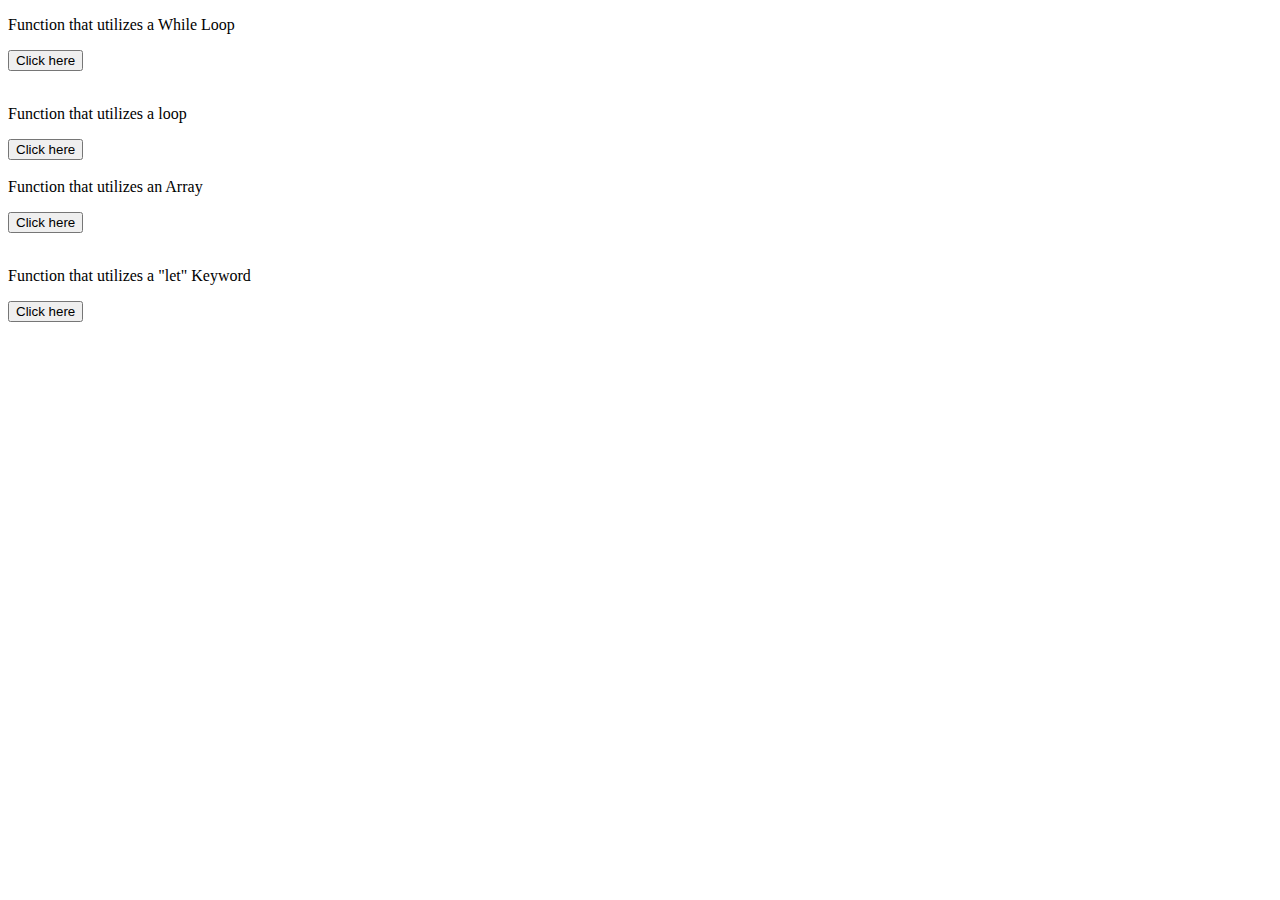
<file: Basic JavaScript Projects/Project10_loops_arrays/index.html>
<!DOCTYPE html>
<html lang="en">
    <head>
        <title>Project 10 Assignment</title>
        <meta charset="UTF-8">
        <script src="./JS/main.js" defer></script> 
    </head>
    <body>
        <div>
            <div>
                <p>Function that utilizes a While Loop </p>
                <p id="Counting_to_Ten"></p>
                <button onclick="count_To_Ten()">Click here</button>
            </div>
        </div>
        <br>

        <div>
            <div>
                <p>Function that utilizes a loop</p>
                <p id="List_of_Instruments"></p>
                <button onclick="for_Loop()">Click here</button>
            </div>
        </div>
        <br>

        <div>
            <div>
                <div>Function that utilizes an Array</div>
                <p id="Cat"></p>
                <button onclick="cat_pics()">Click here</button>
            </div>
        </div>
        <br>

        <div>
            <div>
                <p>Function that utilizes a "let" Keyword</p>
                <p id="demo"></p>
                <button onclick="myfunction()">Click here</button>
            </div>
        </div>
        <br>

  
    </body>
</html>
</file>
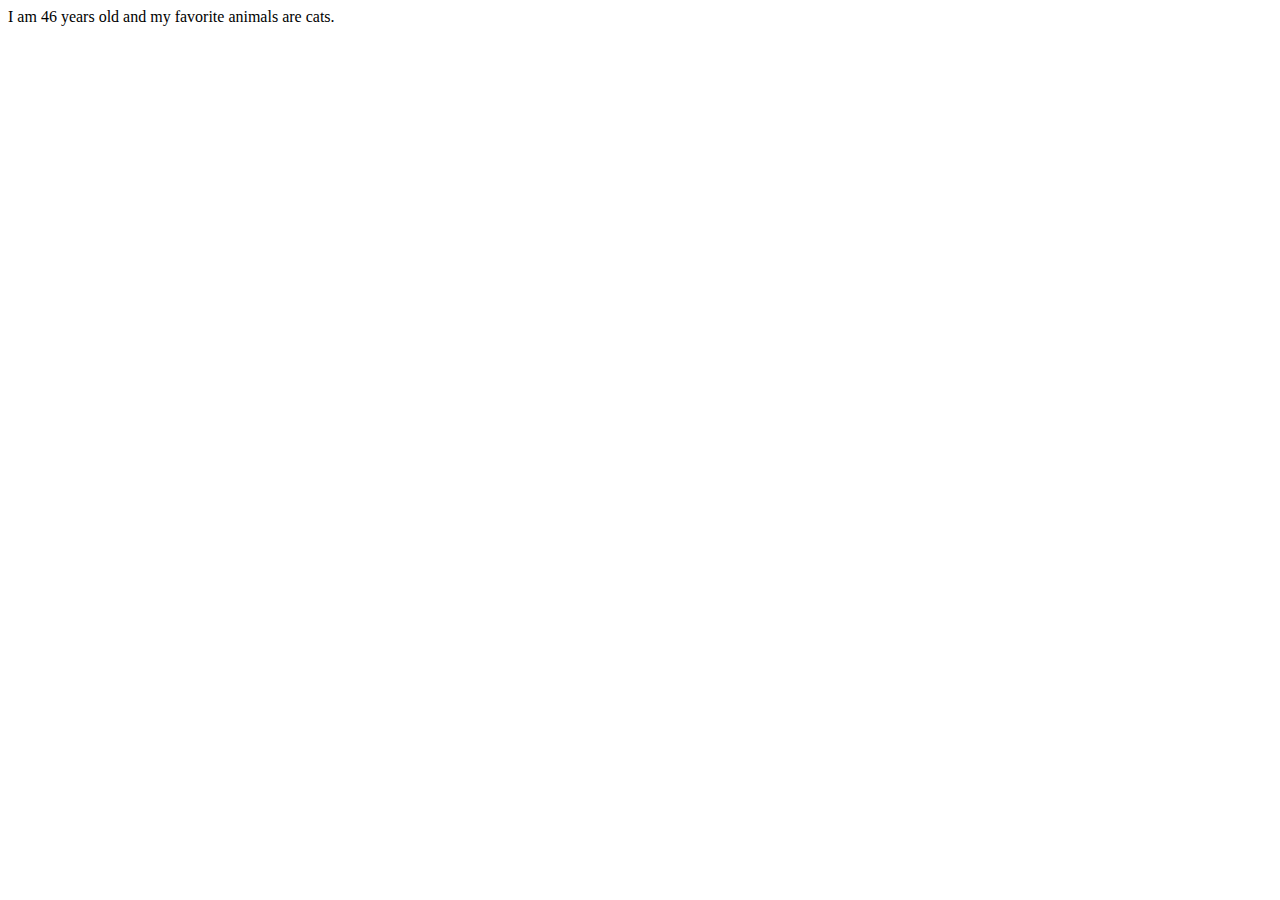
<file: Basic JavaScript Projects/Project1_expressions_alert/index.html>
<!DOCTYPE html>
<html lang="en">
    <head>
        <title>JS window.alert() / document.write() Example</title>
        <meta charset="utf-8">
        <script src="./JS/main.js"></script>
    
    </head>
    <body>
    </body>
</html>
</file>
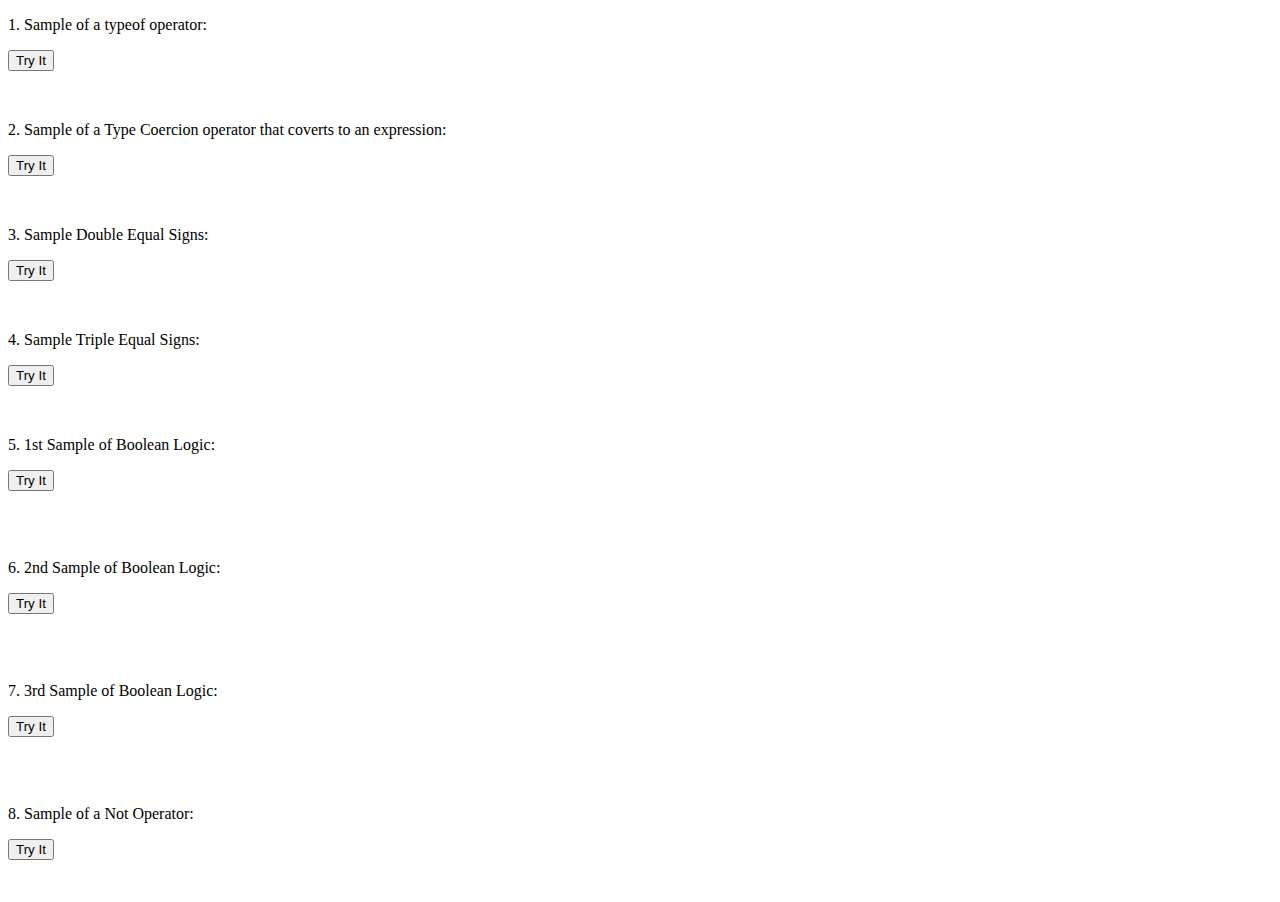
<file: Basic JavaScript Projects/Project5_comparisons_type_coercion/index.html>
<!DOCTYPE html>
<html lang="en">
    <head>
        <title>PROJECT5 COMPARISONS TYPE COERCION SUBMISSION ASSIGNMENT
        </title>
        <meta charset="utf-8">
        <script src="./JS/main.js"></script>
    </head>
    <body>
    <!-------Typeof operator Sample------> 
    <section>
        <div>
            <div>
                <p>1. Sample of a typeof operator:</p>
                <button onclick="typeof_Function()">Try It</button>
                <p id="One"></p>
            </div>
        </div><br>
    </section>
<!-------End Typeof operator Sample------>

<!-------Expression Sample------> 
    <section>
        <div>
            <div>
                <p>2. Sample of a Type Coercion operator that coverts to an expression:</p>
                <button onclick="function_Expression()">Try It</button>
                <p id="Two"></p>
            </div>
        </div><br>
    </section>
<!-------End Expression Sample------>

<!-------Double Equal Signs------>  
    <section>
        <div>
            <div>
                <p>3. Sample Double Equal Signs:</p>
                <button onclick="doubleeq_Function()">Try It</button>
                <p id="Three"></p>
            </div>
        </div><br>
    </section>
<!-------End Double Equal Signs------>

<!-------Triple Equal Signs------>  
    <section>
        <div>
            <div>
                <p>4. Sample Triple Equal Signs:</p>
                <button onclick="tripleeq_Function()">Try It</button>
                <p id="Four"></p>
            </div>
        </div><br>
    </section>
<!-------End Triple Equal Signs------>

<!-------Boolean Logic------>  
    <section>
        <div>
            <div>
                <p>5. 1st Sample of Boolean Logic:</p>
                <button onclick="boolean_Function()">Try It</button>
                <p id="Five"></p>
            </div>
        </div><br>
    </section>
    <br>
    <section>
        <div>
            <div>
                <p>6. 2nd Sample of Boolean Logic:</p>
                <button onclick="boolean2_Function()">Try It</button>
                <p id="Six"></p>
            </div>
        </div><br>
    </section>
    <br>
    <section>
        <div>
            <div>
                <p>7. 3rd Sample of Boolean Logic:</p>
                <button onclick="boolean3_Function()">Try It</button>
                <p id="Seven"></p>
            </div>
        </div><br>
    </section>
    <br>
<!-------Boolean Logic------>

<!-------Not Operator------>  
    <section>
        <div>
            <div>
                <p>8. Sample of a Not Operator:</p>
                <button onclick="not_Function()">Try It</button>
                <p id="Eight"></p>
            </div>
        </div><br>
    </section>
<!-------End Not Operator------>

    </body>
</html>
</file>
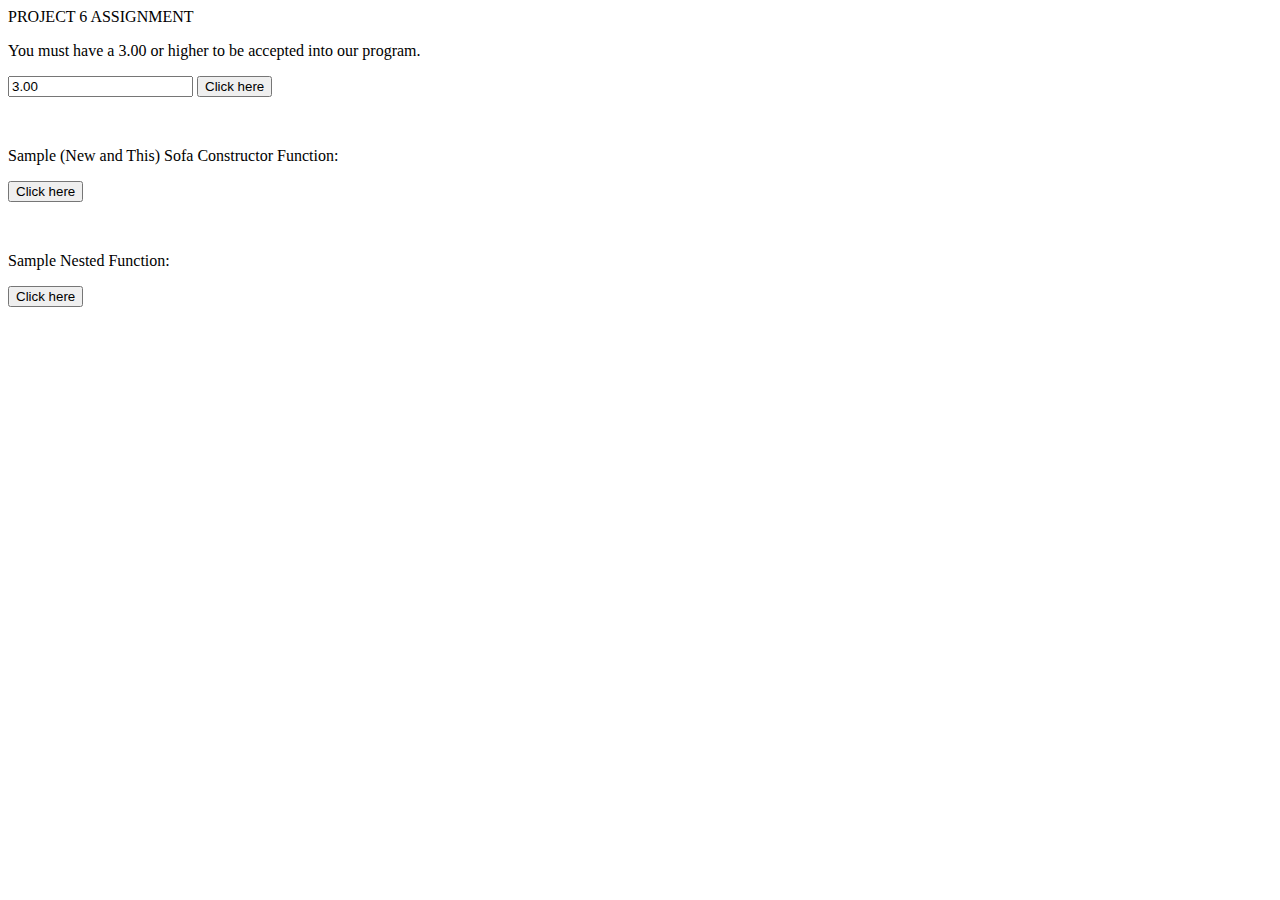
<file: Basic JavaScript Projects/Project6_ternary__operators_constructors/index.html>
<!DOCTYPE html>
<html lang="en">
    <head>
        <title>PROJECT 6 TERNARY OPERATORS CONSTRUCTORS ASSIGNMENT</title>
        <meta charset="utf-8">
        <script src="./JS/main.js"></script>
    </head>
    <body>
        <header>PROJECT 6 ASSIGNMENT</header>
<!---------A Sample ternary operation------->       
        <div>
            <div>
                <p>You must have a 3.00 or higher to be accepted into our program.</p>
                <input id="Grades" value="3.00"/>
                <button onclick="Grading_Function()">Click here</button>
                <p id="Pass"></p> 
            </div>
        </div><br> 
<!---------END Sample ternary operation------->
 
<!---------A Sample Constructor Function-------> 
        <div>
            <div>
                <p>Sample (New and This) Sofa Constructor Function:</p>
                <button onclick="myFunction()">Click here</button>
                <p id="Keywords_and_Constructors"></p>
            </div>
        </div><br> 
<!---------END Sample Constructor Function-------> 

<!--------- Sample Nested Function-------->
        <div>
            <div>
                <p>Sample Nested Function:</p>
                <button onclick="count_Function()">Click here</button>
                <p id="Counting"></p>
            </div>
        </div><br>
<!---------END Sample Nested Function-------->
    </body>    
</html>
</file>
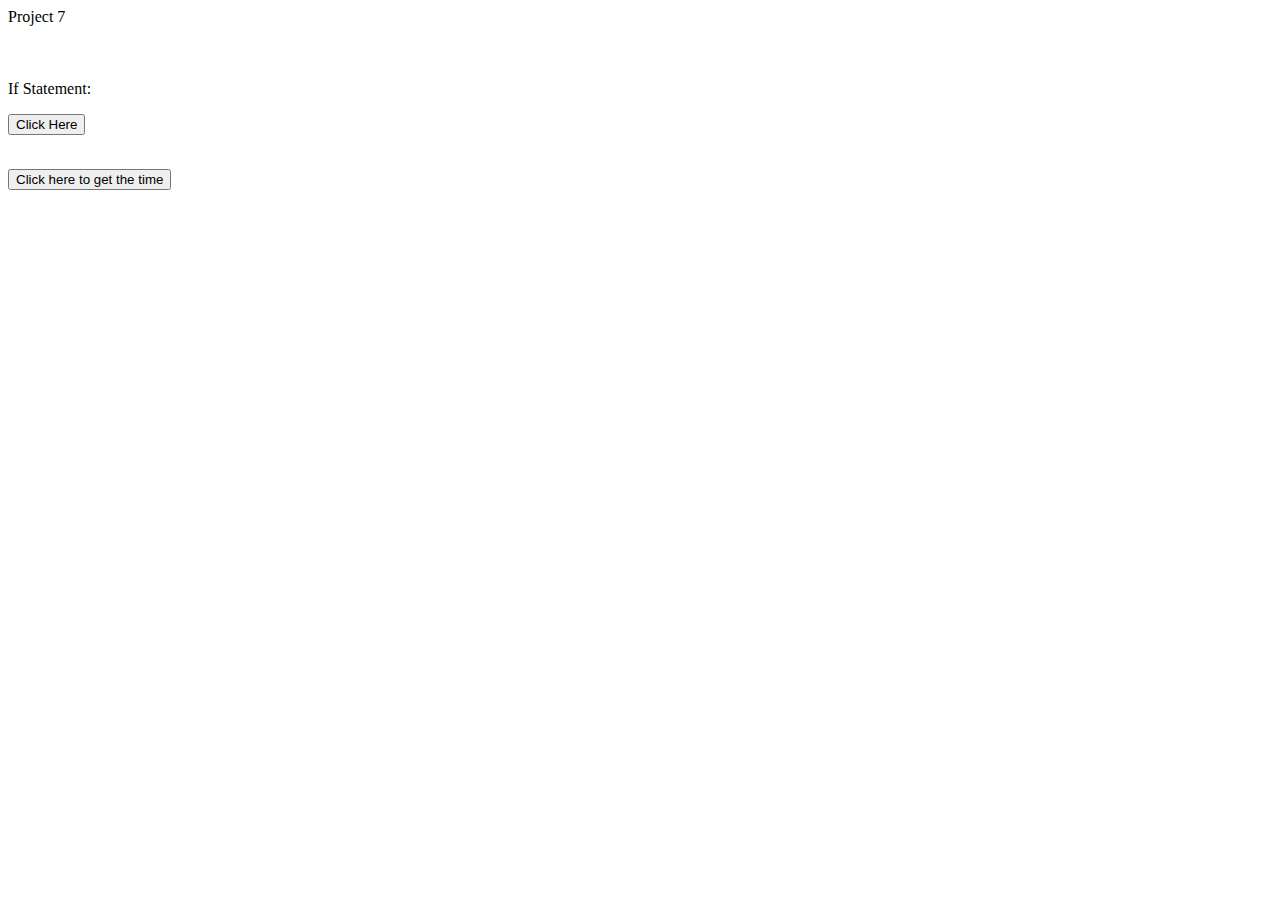
<file: Basic JavaScript Projects/Project7_scope_time_function/index.html>
<!DOCTYPE html>
<html lang="en">
    <head>
        <title>PROJECT 7
        </title>
        <meta charset="utf-8">   
    </head>
    <body>
        <header>Project 7</header><br>
        <script src="./JS/main.js"></script>
        <section>
            <div>
                <div><body><br>
                    <br>
                    <header>If Statement:</header>
                    <p id="Greeting"></p> 
                    <button onclick="get_Date()">Click Here</button>
                </body>
                </div>
            </div><br>
        </section>
        <section>
            <div>
                <div>
                    <p id="Time_of_the_day"></p>
                    <button onclick="Time_function()">Click here to get the time</button>
                </div>
            </div>
        </section>    
    </body>
</html>
</file>
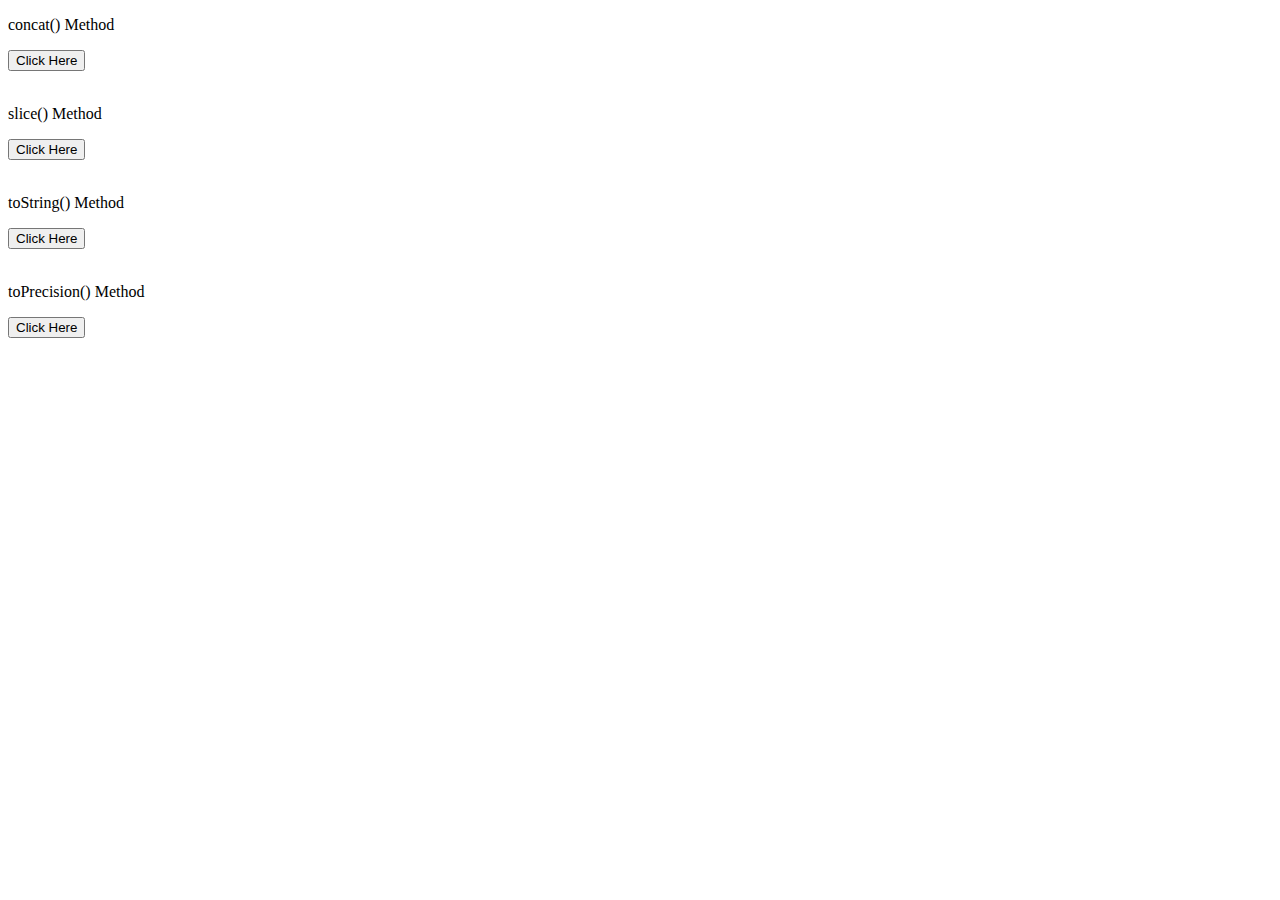
<file: Basic JavaScript Projects/Project8_string_methods/index.html>
<!DOCTYPE html>
<html lang="en">
    <head>
        <title>PROJECT 8
        </title>
        <meta charset="utf-8">  
        <script src="./JS/main.js"></script> 
    </head>
    <body>
        <section>
            <div>
                <div>
                    <div>
                        <P>concat() Method</P>
                        <p id="Concatenate"></p> 
                        <button onclick="full_Sentence()">Click Here</button>
                    </div>
                </div>
             </div>
        </section><br>

        <section>
            <div>
                <div>
                    <div>
                        <P>slice() Method</P>
                        <p id="Slice"></p> 
                        <button onclick="slice_Method()">Click Here</button>
                    </div>
                </div>
            </div>
        </section><br>

        <section>
            <div>
                <div>
                    <div>
                        <P>toString() Method</P>
                        <p id="Numbers_to_String"></p> 
                        <button onclick="string_Method()">Click Here</button>
                    </div>
                </div>
            </div>
        </section><br>

        <section>
            <div>
                <div>
                    <div>
                        <P>toPrecision() Method</P>
                        <p id="Precision"></p> 
                        <button onclick="precision_Method()">Click Here</button>
                    </div>
                </div>
            </div>
        </section><br>
    </body>
</html>
</file>
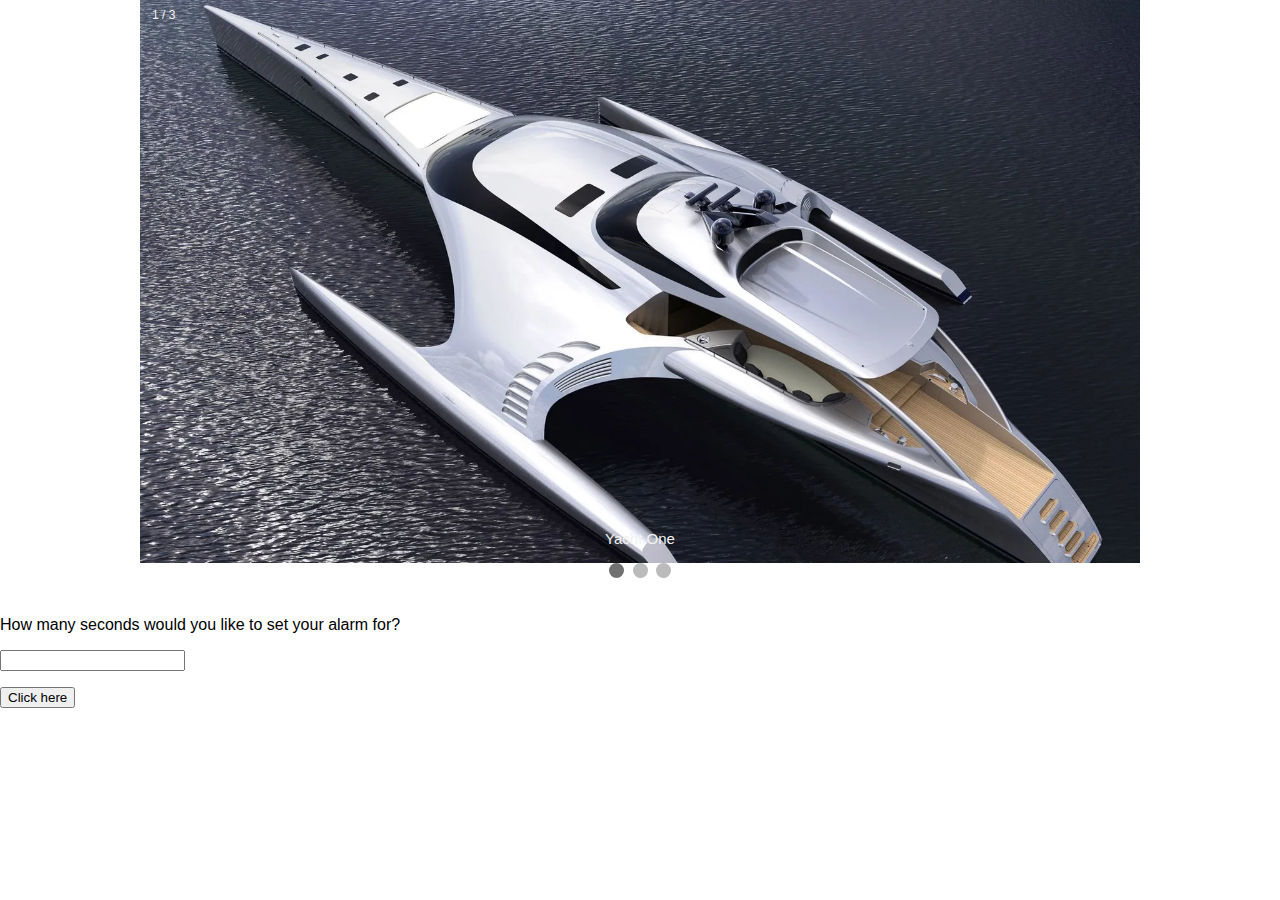
<file: Basic JavaScript Projects/Project9_countdown_slideshow/index.html>
<!DOCTYPE html>
<html lang="en">
    <head>
        <title>Project 9 Slideshow</title>
        <meta name="viewport" content="width=device-width, initial-scale=1">
        <link rel="stylesheet" type="text/css" href="./style/style.css">
        
    </head>
        <body>
            <section>
                <div>
                    <div>
                    <div class="slideshow-container">
                        <div class="mySlides fade">
                            <div class="numbertext">1 / 3</div>
                            <img src="./images/yacht1.jpg" alt="" style="width:100%">
                            <div class="text">Yacht One</div>
                        </div>
                    </div>
                </div>
            </section>

            <section>
                <div>
                    <div>
                        <div>
                            <div class="mySlides fade">
                            <div class="numbertext">2 / 3</div>
                            <img src="./images/yacht2.jpg" alt="" style="width:100%">
                            <div class="text">Yacht Two</div>
                            </div>
                        </div>
                    </div>
                </div>
            </section>

            <section>
                <div>
                    <div>
                        <div>
                            <div class="mySlides fade">
                            <div class="numbertext">3 / 3</div>
                            <img src="./images/yacht3.jpg" alt="" style="width:100%">
                            <div class="text">Yacht Three</div>
                            </div>

                            <a class="prev" onclick="plusSlides(-1)">&#10094;</a>
                            <a class="next" onclick="plusSlides(1)">&#10095;</a>

                            </div>
                        </div>
                    </div>
                </div>
            </section>

            <section>
                <div>
                    <div>
                        <div>
                            <div style="text-align:center">
                                <span class="dot" onclick="currentSlide(1)"></span> 
                                <span class="dot" onclick="currentSlide(2)"></span> 
                                <span class="dot" onclick="currentSlide(3)"></span> 

                            </div>
                        </div>
                    </div>
                </div>
            </section><br>

            <section>
                <div>
                    <div>
                        <div>
                            <p>How many seconds would you like to set your alarm for?</p>
                            <input  id="seconds" value=""/></p>
                            <button onclick="countdown()">Click here</button>

                        <p id="timer"></p>
                        </div>
                    </div>
                </div>
            </section>
        <script src="./JS/main.js"></script>
    </body>
</html>
</file>
<file: Basic JavaScript Projects/Project9_countdown_slideshow/style/style.css>
* {box-sizing: border-box}
body {font-family: Verdana, sans-serif; margin:0}
.mySlides {display: none}
img {vertical-align: middle;}

/* Slideshow container */
.slideshow-container {
  max-width: 1000px;
  position: relative;
  margin: auto;
}

/* Next & previous buttons */
.prev, .next {
  cursor: pointer;
  position: absolute;
  top: 50%;
  width: auto;
  padding: 16px;
  margin-top: -22px;
  color: white;
  font-weight: bold;
  font-size: 18px;
  transition: 0.6s ease;
  border-radius: 0 3px 3px 0;
  user-select: none;
}

/* Position the "next button" to the right */
.next {
  right: 0;
  border-radius: 3px 0 0 3px;
}

/* On hover, add a black background color with a little bit see-through */
.prev:hover, .next:hover {
  background-color: rgba(0,0,0,0.8);
}

/* Caption text */
.text {
  color: #f2f2f2;
  font-size: 15px;
  padding: 8px 12px;
  position: absolute;
  bottom: 8px;
  width: 100%;
  text-align: center;
}

/* Number text (1/3 etc) */
.numbertext {
  color: #f2f2f2;
  font-size: 12px;
  padding: 8px 12px;
  position: absolute;
  top: 0;
}

/* The dots/bullets/indicators */
.dot {
  cursor: pointer;
  height: 15px;
  width: 15px;
  margin: 0 2px;
  background-color: #bbb;
  border-radius: 50%;
  display: inline-block;
  transition: background-color 0.6s ease;
}

.active, .dot:hover {
  background-color: #717171;
}

/* Fading animation */
.fade {
  animation-name: fade;
  animation-duration: 1.5s;
}

@keyframes fade {
  from {opacity: .4} 
  to {opacity: 1}
}

/* On smaller screens, decrease text size */
@media only screen and (max-width: 300px) {
  .prev, .next,.text {font-size: 11px}
}
</file>
